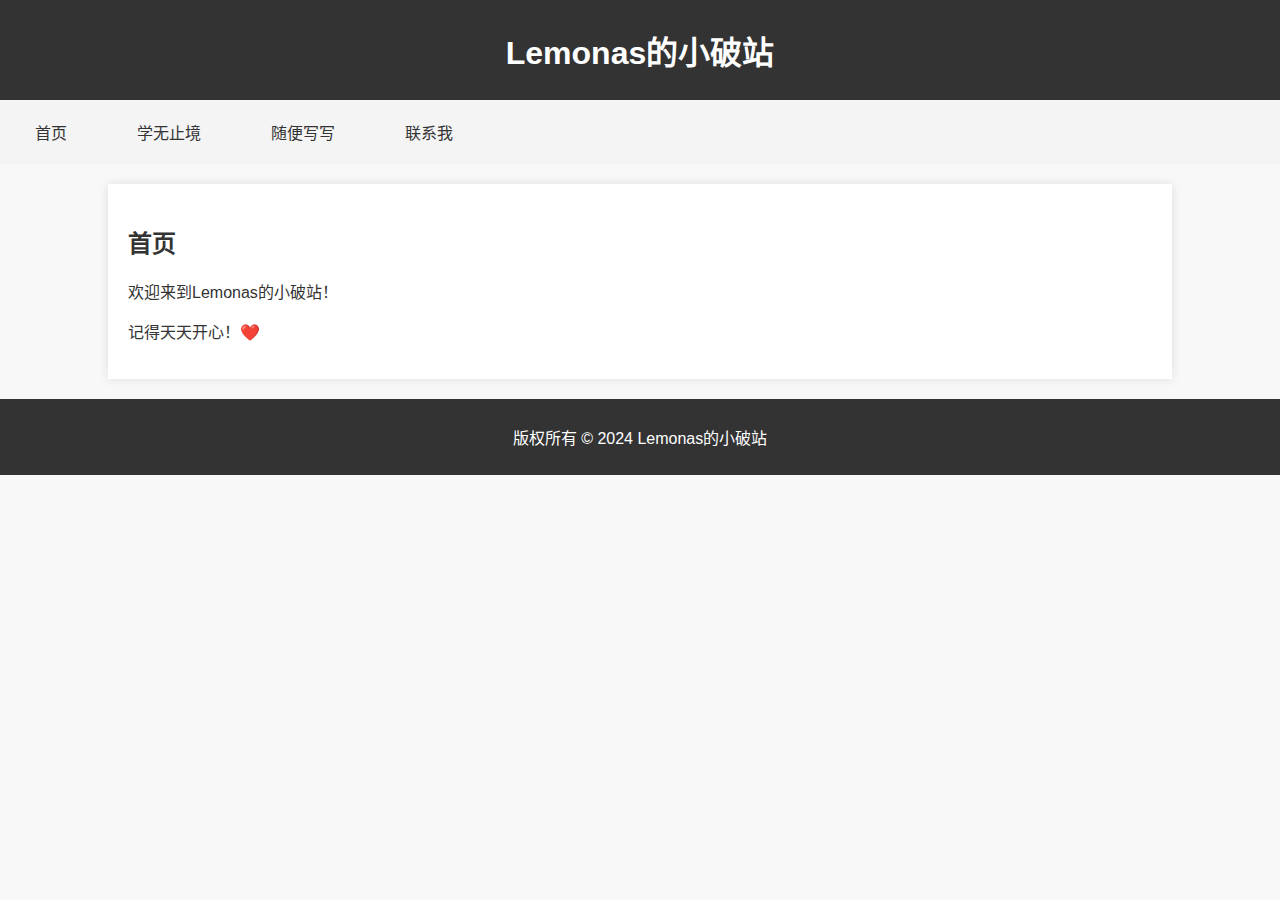
<file: index.html>
<!DOCTYPE html>
<html lang="zh-CN">
<head>
    <meta charset="UTF-8">
    <meta name="viewport" content="width=device-width, initial-scale=1.0">
    <meta name="description" content="Lemonas的小破站，分享技术、生活的点滴。">
    <meta name="keywords" content="Lemonas, 博客, 技术, 学无止境, 随便写写">
    <meta property="og:title" content="Lemonas的小破站 - 首页">
    <meta property="og:description" content="欢迎来到Lemonas的小破站！记得天天开心！">
    <meta property="og:type" content="website">
    <meta property="og:url" content="https://alllemonasc.tech/">
    <meta property="og:image" content="https://alllemonasc.tech/logo.jpg">
    <link rel="icon" href="favicon.ico" type="image/x-icon">
    <title>Lemonas的小破站 - 首页</title>
    <link rel="stylesheet" href="styles.css?v=1.0">
</head>
<body>
    <header>
        <h1><a href="index.html">Lemonas的小破站</a></h1>
    </header>
    <nav aria-label="主导航" class="nav-bar">
        <ul>
            <li><a href="index.html">首页</a></li>
            <li><a href="xue-wu-zhi-jing.html">学无止境</a></li>
            <li><a href="sui-bian-xie-xie.html">随便写写</a></li>
            <li><a href="lian-xi-wo.html">联系我</a></li>
        </ul>
    </nav>
    <div class="container">
        <h2>首页</h2>
        <p>欢迎来到Lemonas的小破站！</p>
        <p>记得天天开心！❤️</p>
    </div>
    <footer>
        <p>版权所有 &copy; 2024 Lemonas的小破站</p>
    </footer>
</body>
</html>
</file>
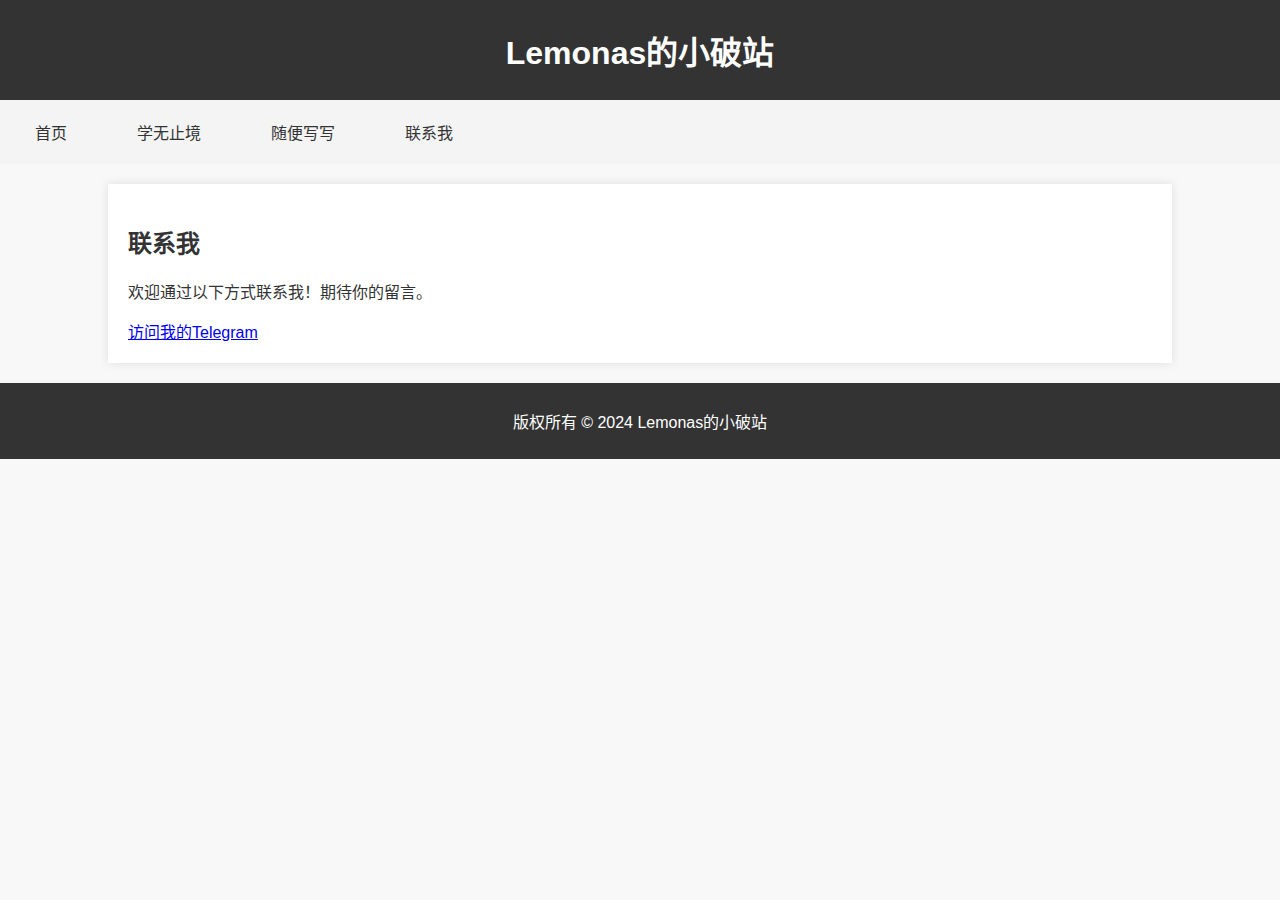
<file: lian-xi-wo.html>
<!DOCTYPE html>
<html lang="zh-CN">
<head>
    <meta charset="UTF-8">
    <meta name="viewport" content="width=device-width, initial-scale=1.0">
    <meta name="description" content="联系 Lemonas，获取更多关于技术和生活分享的点滴。">
    <meta name="keywords" content="Lemonas, 博客, 联系我, Telegram">
    <title>联系我 - Lemonas的小破站</title>
    <link rel="stylesheet" href="styles.css?v=1.0">
</head>
<body>
    <header>
        <h1><a href="index.html">Lemonas的小破站</a></h1>
    </header>
    <nav aria-label="主导航" class="nav-bar">
        <ul>
            <li><a href="index.html">首页</a></li>
            <li><a href="xue-wu-zhi-jing.html">学无止境</a></li>
            <li><a href="sui-bian-xie-xie.html">随便写写</a></li>
            <li><a href="lian-xi-wo.html" aria-current="page">联系我</a></li>
        </ul>
    </nav>
    <main class="container">
        <h2>联系我</h2>
        <p>欢迎通过以下方式联系我！期待你的留言。</p>
        <div class="contact-buttons">
            <a href="https://t.me/Lemoncorn" target="_blank" class="contact-button contact-button--blue">访问我的Telegram</a>
        </div>
    </main>
    <footer>
        <p>版权所有 &copy; 2024 Lemonas的小破站</p>
    </footer>
</body>
</html>
</file>
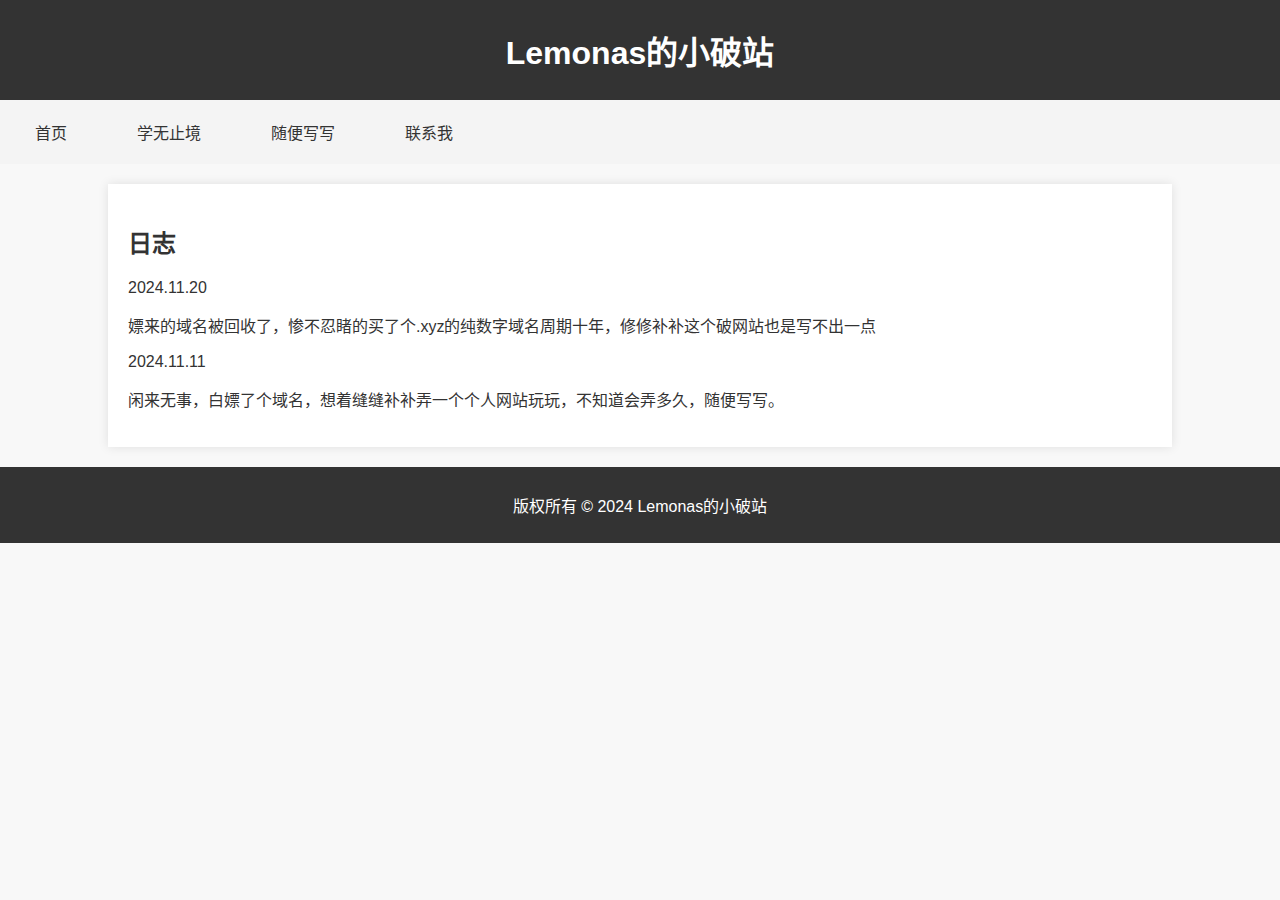
<file: sui-bian-xie-xie.html>
<!DOCTYPE html>
<html lang="zh-CN">
<head>
    <meta charset="UTF-8">
    <meta name="viewport" content="width=device-width, initial-scale=1.0, user-scalable=no">
    <meta name="description" content="Lemonas的小破站 - 随便写写，记录生活点滴和感悟。">
    <meta name="keywords" content="Lemonas, 博客, 随便写写, 生活记录">
    <title>随便写写 - Lemonas的小破站</title>
    <link rel="stylesheet" href="styles.css?v=1.0">
</head>
<body>
    <header>
        <h1><a href="index.html">Lemonas的小破站</a></h1>
    </header>
    <nav aria-label="主导航" class="nav-bar">
        <ul>
            <li><a href="index.html">首页</a></li>
            <li><a href="xue-wu-zhi-jing.html">学无止境</a></li>
            <li><a href="sui-bian-xie-xie.html" aria-current="page">随便写写</a></li>
            <li><a href="lian-xi-wo.html">联系我</a></li>
        </ul>
    </nav>
    <main class="container">
        <h2>日志</h2>
        <p>2024.11.20</p>
        <p>嫖来的域名被回收了，惨不忍睹的买了个.xyz的纯数字域名周期十年，修修补补这个破网站也是写不出一点</p>
        <p>2024.11.11</p>
        <p>闲来无事，白嫖了个域名，想着缝缝补补弄一个个人网站玩玩，不知道会弄多久，随便写写。</p>
        <!-- 可在此处添加更多生活记录或文章内容 -->
    </main>
    <footer>
        <p>版权所有 &copy; 2024 Lemonas的小破站</p>
    </footer>
</body>
</html>
</file>
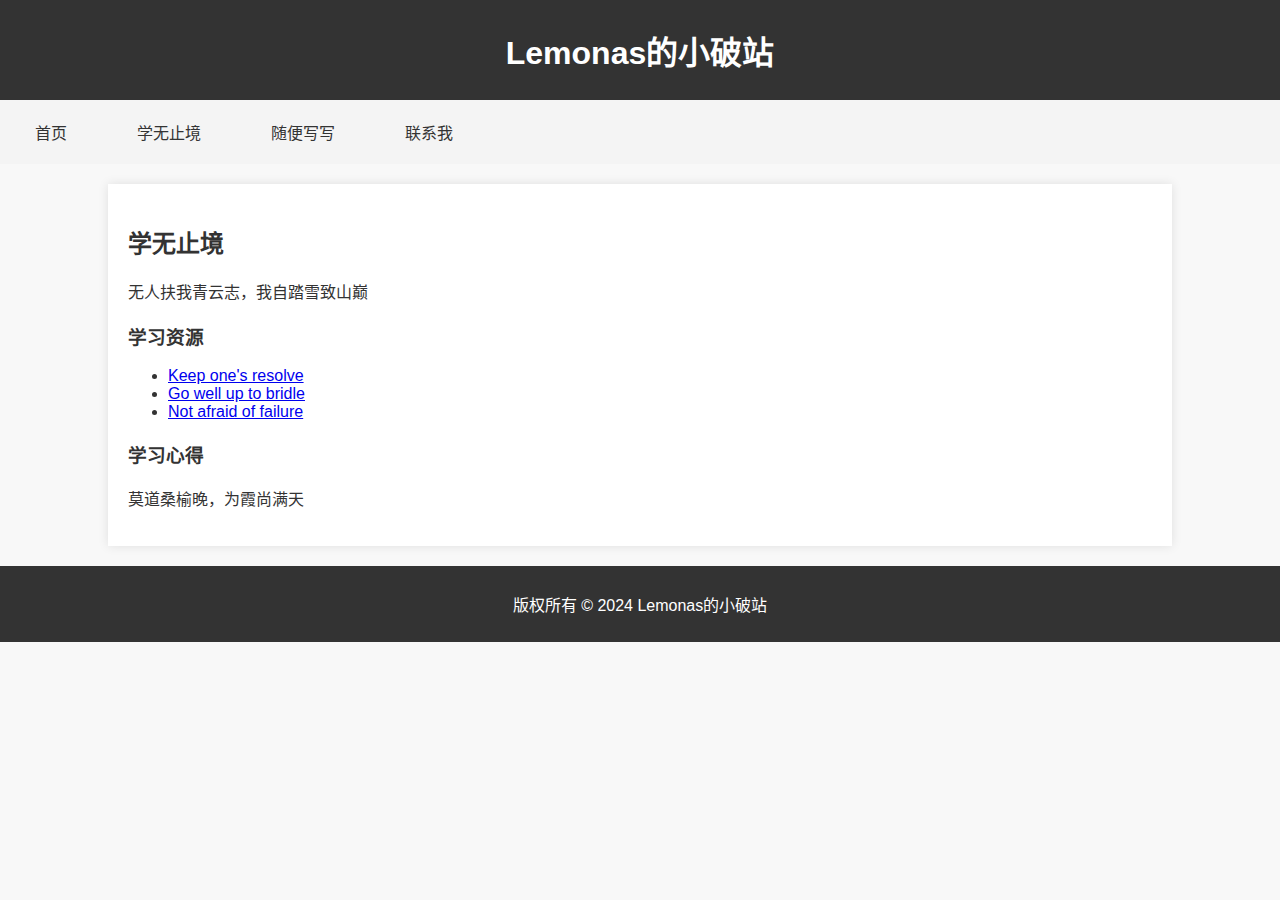
<file: xue-wu-zhi-jing.html>
<!DOCTYPE html>
<html lang="zh-CN">
<head>
    <meta charset="UTF-8">
    <meta name="viewport" content="width=device-width, initial-scale=1.0">
    <meta name="description" content="Lemonas的小破站 - 学无止境，分享学习资源和心得体会。">
    <meta name="keywords" content="Lemonas, 博客, 学无止境, 学习心得, 资源分享">
    <title>学无止境 - Lemonas的小破站</title>
    <link rel="stylesheet" href="styles.css?v=1.0">
</head>
<body>
    <header>
        <h1><a href="index.html">Lemonas的小破站</a></h1>
    </header>
    <nav aria-label="主导航" class="nav-bar">
        <ul>
            <li><a href="index.html">首页</a></li>
            <li><a href="xue-wu-zhi-jing.html" aria-current="page">学无止境</a></li>
            <li><a href="sui-bian-xie-xie.html">随便写写</a></li>
            <li><a href="lian-xi-wo.html">联系我</a></li>
        </ul>
    </nav>
    <main class="container">
        <h2>学无止境</h2>
        <p>无人扶我青云志，我自踏雪致山巅</p>
        <section>
            <h3>学习资源</h3>
            <ul>
                <li><a href="#">Keep one's resolve</a></li>
                <li><a href="#">Go well up to bridle</a></li>
                <li><a href="#">Not afraid of failure</a></li>
            </ul>
        </section>
        <section>
            <h3>学习心得</h3>
            <p>莫道桑榆晚，为霞尚满天</p>
            <!-- 可在此处添加学习心得内容 -->
        </section>
    </main>
    <footer>
        <p>版权所有 &copy; 2024 Lemonas的小破站</p>
    </footer>
</body>
</html>
</file>
<file: styles.css>
/* 全局样式 */
:root {
    --primary-color: #333;
    --secondary-color: #f4f4f4;
    --link-color: #0084ff;
    --link-hover-color: #0056b3;
    --text-color: #333;
    --background-color: #f8f8f8;
    --white: #ffffff;
    --box-shadow: rgba(0, 0, 0, 0.1) 0 0 10px;
}

body {
    font-family: 'Arial', sans-serif;
    margin: 0;
    padding: 0;
    background-color: var(--background-color);
    color: var(--text-color);
}

/* 头部样式 */
header {
    display: flex;
    justify-content: center;
    align-items: center;
    background-color: var(--primary-color);
    color: var(--white);
    height: 100px;
}

header h1 {
    margin: 0;
    font-size: 2em;
}

header h1 a {
    color: var(--white);
    text-decoration: none;
}

/* 导航栏样式 */
.nav-bar {
    background-color: var(--secondary-color);
    overflow-x: auto; /* 添加横向滚动条以适应内容 */
    white-space: nowrap; /* 防止内容换行 */
    padding: 10px 0;
}

.nav-bar ul {
    display: inline-flex; /* 保持列表横向排列 */
    list-style-type: none;
    padding: 0;
    margin: 0;
}

.nav-bar ul li {
    margin: 0 15px;
}

.nav-bar ul li a {
    color: var(--text-color);
    text-decoration: none;
    font-size: 1em;
    padding: 10px 20px;
    transition: color 0.3s ease;
    display: inline-block; /* 确保链接内容为块元素，便于对齐 */
}

.nav-bar ul li a:hover {
    color: var(--link-hover-color);
}

/* 页面主要内容区域样式 */
.container {
    width: 80%;
    margin: 20px auto;
    background-color: var(--white);
    padding: 20px;
    box-shadow: var(--box-shadow);
}

/* 底部样式 */
footer {
    background-color: var(--primary-color);
    color: var(--white);
    text-align: center;
    padding: 10px 0;
}

/* 响应式样式 */
@media (max-width: 768px) {
    body {
        overflow-x: hidden;
    }
    header h1 {
        font-size: 1.5em;
    }
    .container {
        width: 90%;
    }
    .nav-bar ul li a {
        font-size: 0.9em;
    }
}

@media (max-width: 480px) {
    header h1 {
        font-size: 1.2em;
    }
    .nav-bar ul li a {
        font-size: 0.8em;
    }
}
</file>
